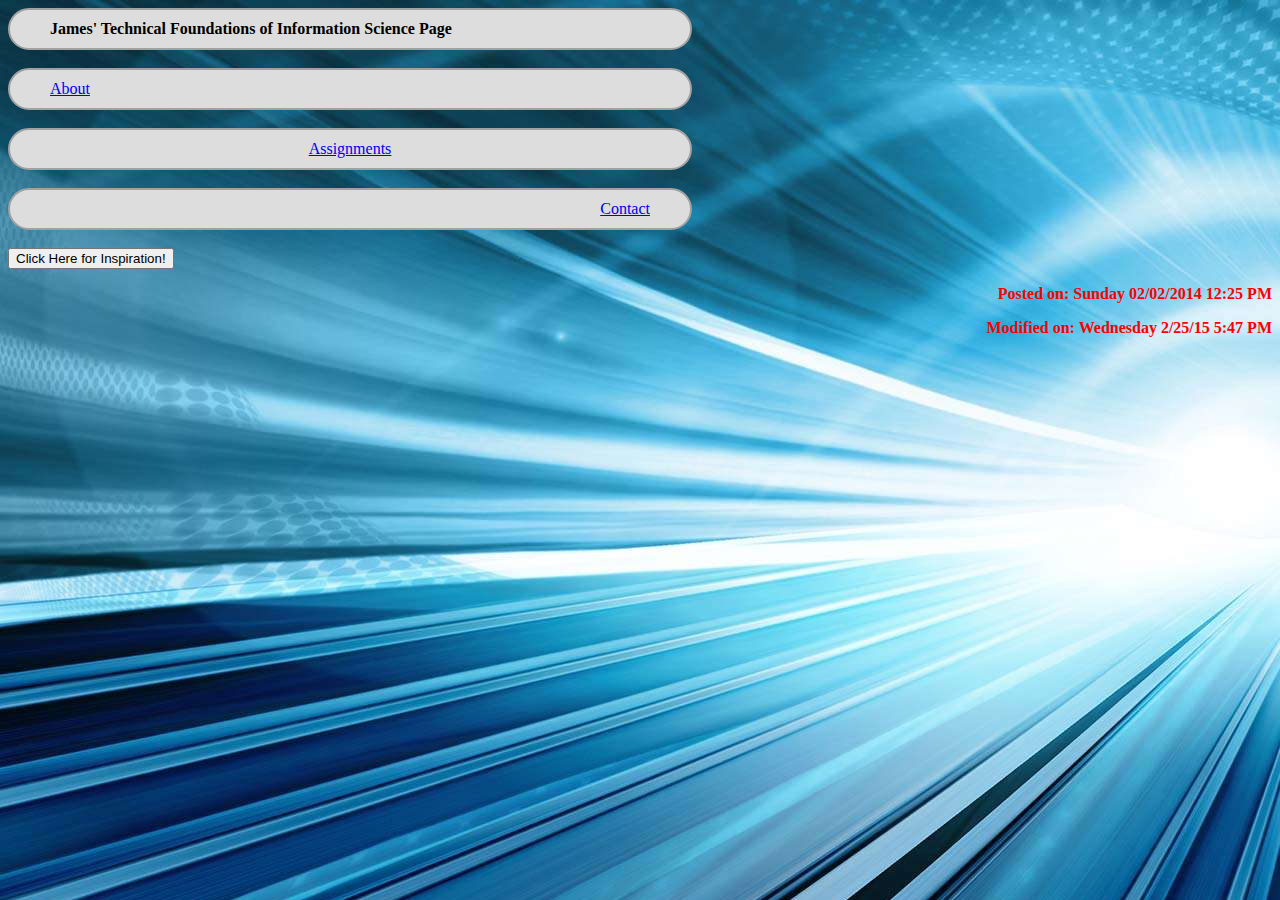
<file: index.html>
<!DOCTYPE HTML PUBLIC "-//W3C//DTD HTML 4.01 Transitional//EN" "http://www.w3.org/TR/html4/loose.dtd">
<html>
<head>
<meta http-equiv="Content-Type" content="text/html; charset=UTF-8">
<title>Wicked Science</title>
<style type="text/css">
 body
{
background-image:url("featured20@wdd2x.jpg");
background-repeat:no-repeat;
}
p {
	color: #F70302;
}
div {
border:2px solid #a1a1a1;
padding:10px 40px; 
background:#dddddd;
width:600px;
border-radius:60px;
}
</style>
</head>
<body>
<div>
<strong>James' Technical Foundations of Information Science Page</strong></div><br>
<div align="left"><a href="About Page2.html">About</a></div><br>
<div align="center"><a href="Assignments Page.html">Assignments</a></div><br>
<div align="right"><a href="mailto:james.g.putnam@gmail.com">Contact</a></div>
<br><button onclick="myFunction()">Click Here for Inspiration!</button>
<script type="text/javascript">
function myFunction()
{
document.write("<p>IF <\/p><p>by Rudyard Kipling <\/p><p> If you can keep your head when all about you <\/p><p>Are losing theirs and blaming it on you;<\/p><p> If you can trust yourself when all men doubt you, <\/p><p>But make allowance for their doubting too; <\/p><p>If you can wait and not be tired by waiting, <\/p><p>Or being lied about, don't deal in lies, <\/p><p>Or being hated, don't give way to hating, <\/p><p>And yet don't look too good, nor talk too wise; <\/p><p>If you can dream—and not make dreams your master; <\/p><p>If you can think—and not make thoughts your aim; <\/p><p>If you can meet with triumph and disaster <\/p><p>And treat those two imposters just the same; <\/p><p>If you can bear to hear the truth you've spoken <\/p><p>Twisted by knaves to make a trap for fools, <\/p><p>Or watch the things you gave your life to, broken, <\/p><p>And stoop and build 'em up with worn-out tools; <\/p><p>If you can make one heap of all your winnings <\/p><p>And risk it on one turn of pitch-and-toss, <\/p><p>And lose, and start again at your beginnings <\/p><p>And never breath a word about your loss; <\/p><p>If you can force your heart and nerve and sinew <\/p><p>To serve your turn long after they are gone, <\/p><p>And so hold on when there is nothing in you <\/p><p>Except the Will which says to them: 'Hold on'; <\/p><p>If you can talk with crowds and keep your virtue, <\/p><p>Or walk with Kings—nor lose the common touch; <\/p><p>If neither foes nor loving friends can hurt you; <\/p><p>If all men count with you, but none too much; <\/p><p>If you can fill the unforgiving minute <\/p><p>With sixty seconds' worth of distance run, <\/p><p>Yours is the Earth and everything that's in it, <\/p><p>And—which is more—you'll be a Man my son!<\/p>");
}
</script>
  <p align="right"><strong>Posted on: Sunday 02/02/2014 12:25 PM</strong></p>
<p align="right"><strong>Modified on: 
    <!-- #BeginDate format:fAm2a -->Wednesday 2/25/15 5:47 PM<!-- #EndDate -->
  </strong></p>
</body>
</html>
</file>
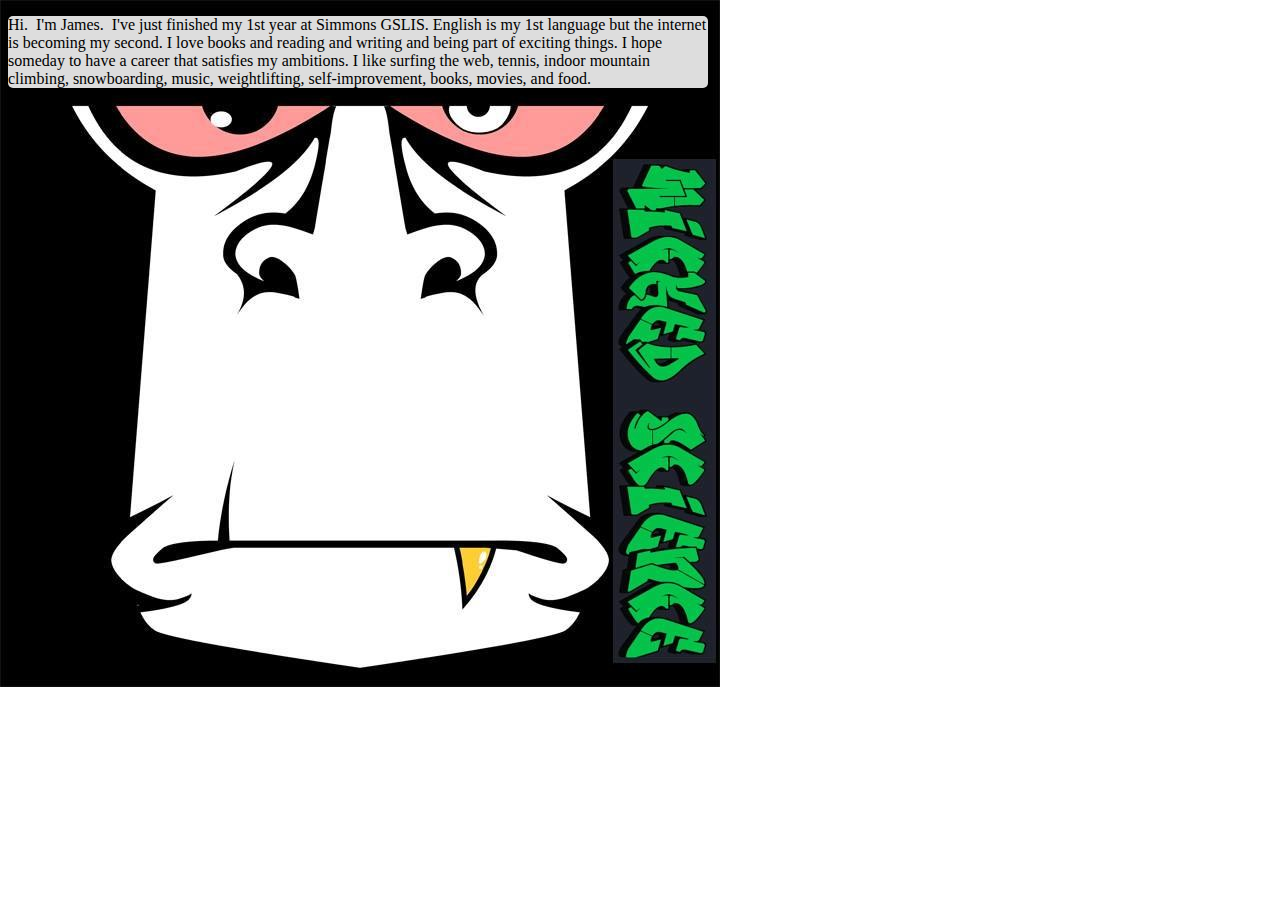
<file: About Page2.html>
<!DOCTYPE html PUBLIC "-//W3C//DTD XHTML 1.0 Transitional//EN" "http://www.w3.org/TR/xhtml1/DTD/xhtml1-transitional.dtd">
<html xmlns="http://www.w3.org/1999/xhtml">
<head>
<meta http-equiv="Content-Type" content="text/html; charset=UTF-8" />
<title>About Me</title>
<style type="text/css">
body {
	background-image: url(Wicked%20Monkey%20Science.jpg);
	background-repeat: no-repeat;
}
div
{
border:0px solid #a1a1a1;
padding:0px 0px; 
background:#dddddd;
width:700px;
border-radius:5px;
}
</style>
</head>

<div><p>
Hi.  I'm James.  I've just finished my 1st year at Simmons GSLIS.  English is my 1st language but the internet is becoming my second.  I love books and reading and writing and being part of exciting things.  I hope someday to have a career that satisfies my ambitions.  I like surfing the web, tennis, indoor mountain  climbing, snowboarding, music, weightlifting, self-improvement, books, movies, and food.</p></div>

<body>
</body>
</html>
</file>
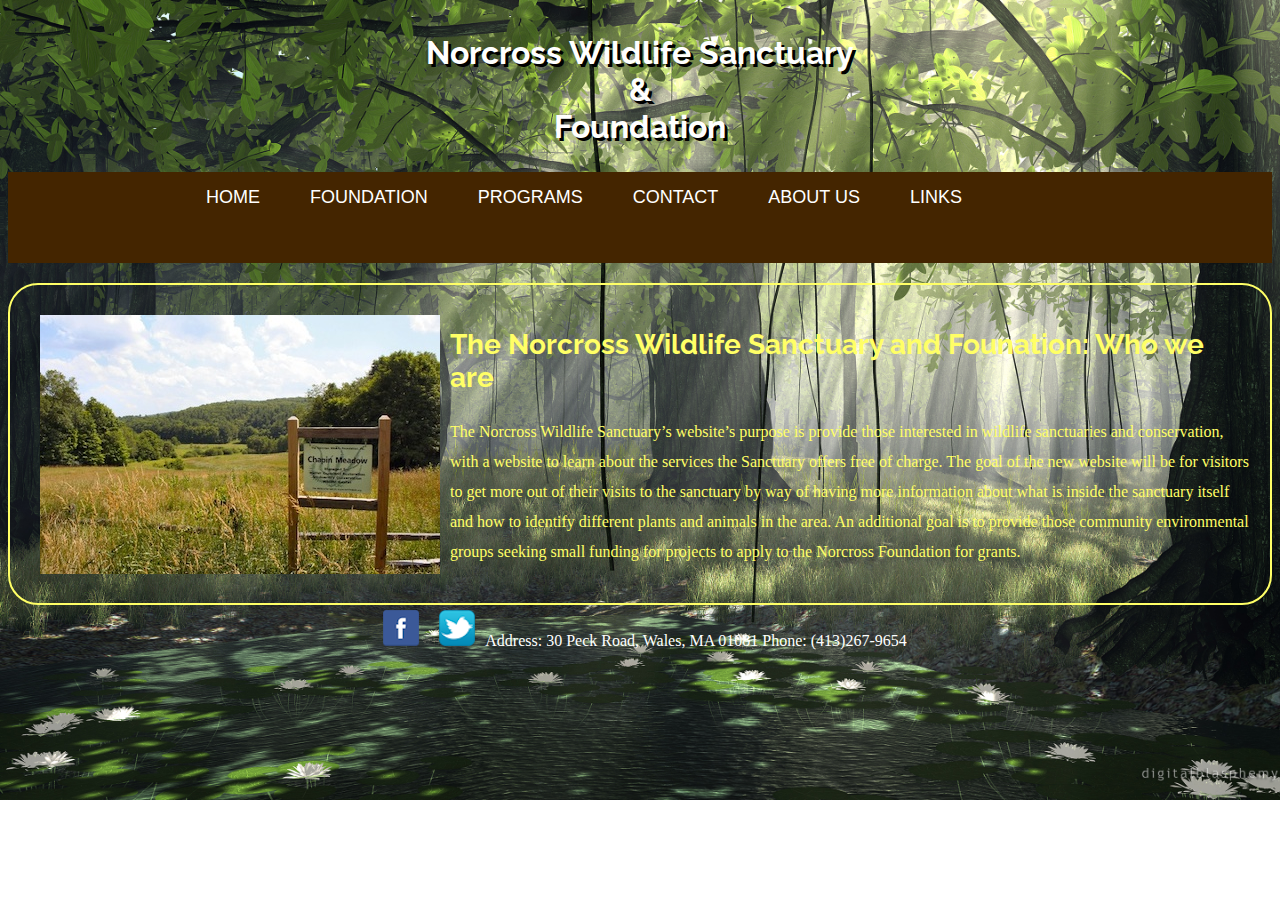
<file: Aboutus.html>
<!doctype html>
<html>
<head>
<meta charset="UTF-8">
<meta name="viewport" content="width=device-width, initial-scale=1.0">
<script src="https://ajax.googleapis.com/ajax/libs/jquery/1.7.2/jquery.min.js"></script>
<script>
  $(function() {
   var pull   = $('#pull');
    menu   = $('nav ul');
    menuHeight = menu.height();

   $(pull).on('click', function(e) {
    e.preventDefault();
    menu.slideToggle();
   });

   $(window).resize(function(){
          var w = $(window).width();
          if(w > 320 && menu.is(':hidden')) {
           menu.removeAttr('style');
          }
      });
  });
 </script>
<title>About Us</title>
<link href='http://fonts.googleapis.com/css?family=Raleway' rel='stylesheet' type='text/css'>
<link href="NorcrossStylesheet.css" rel="stylesheet" type="text/css">
<link href="NorcrossNavigation.css" rel="stylesheet" type="text/css">
</head>
<body>
<header>
<h1>Norcross Wildlife Sanctuary <br>& <br>Foundation</h1>
</header>
<nav class="clearfix">
<ul class="clearfix">
<li><a href="NorcrossHomepage.html">Home</a></li>
<li><a href="http://www.google.com" target="_blank">Foundation</a></li>
<li><a href="http://www.google.com" target="_blank">Programs</a></li>
<li><a href="http://www.google.com" target="_blank">Contact</a></li>
<li><a href="Aboutus.html">About Us</a></li>
<li><a href="http://www.google.com" target="_blank">Links</a></li>
</ul>
<a href="#" id="pull"></a>
</nav>
<article>
<img src="NorcrossImage.jpg" width="320" height="207" alt="Chapin Meadow"/><h2>The Norcross Wildlife Sanctuary and Founation: Who we are</h2>
<p>The Norcross Wildlife Sanctuary’s website’s purpose is provide those interested in wildlife sanctuaries and conservation, with a website to learn about the services the Sanctuary offers free of charge. The goal of the new website will be for visitors to get more out of their visits to the sanctuary by way of having more information about what is inside the sanctuary itself and how to identify different plants and animals in the area. An additional goal is to provide those community environmental groups seeking small funding for projects to apply to the Norcross Foundation for grants.</p>
</article>
<footer><a href="http://www.facebook.com" target="_blank"><img src="facebook-icon.png" alt="Facebook"></a><a href="http://www.twitter.com" target="_blank"><img src="twitter-32.png" alt="Twitter"></a>Address: 30 Peck Road, Wales, MA 01081 Phone: (413)267-9654</footer>
</body>
</html>
</file>
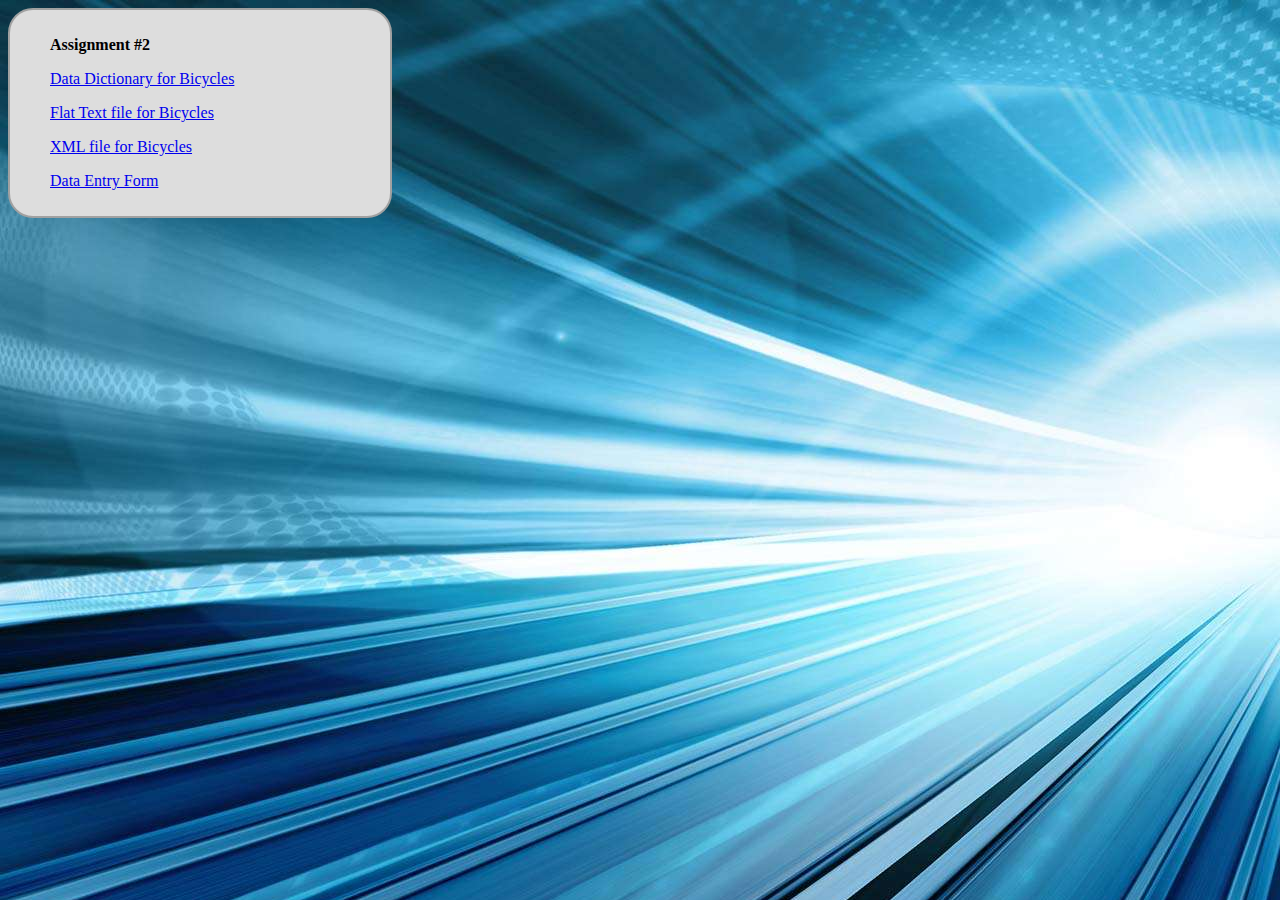
<file: Assignments Page.html>
<!DOCTYPE html PUBLIC "-//W3C//DTD XHTML 1.0 Transitional//EN" "http://www.w3.org/TR/xhtml1/DTD/xhtml1-transitional.dtd">
<html xmlns="http://www.w3.org/1999/xhtml">
<head>
</script>
<style> 
div
{
border:2px solid #a1a1a1;
padding:10px 40px; 
background:#dddddd;
width:300px;
border-radius:25px;
}
body {
	background-image: url(featured20@wdd2x.jpg);
	background-repeat: no-repeat;
}
</style>
<title>Assignments</title>
</head>

<body>
<div><p><strong>Assignment #2</strong></p>
<p><a href="Datadictionary.pdf">Data Dictionary for Bicycles</a></p>
<p><a href="FlatFile.txt">Flat Text file for Bicycles</a></p>
<p><a href="Bikes.xml">XML file for Bicycles</a></p>
<p><a href="storeClassData.php">Data Entry Form</a></p>
</body>
</html>
</file>
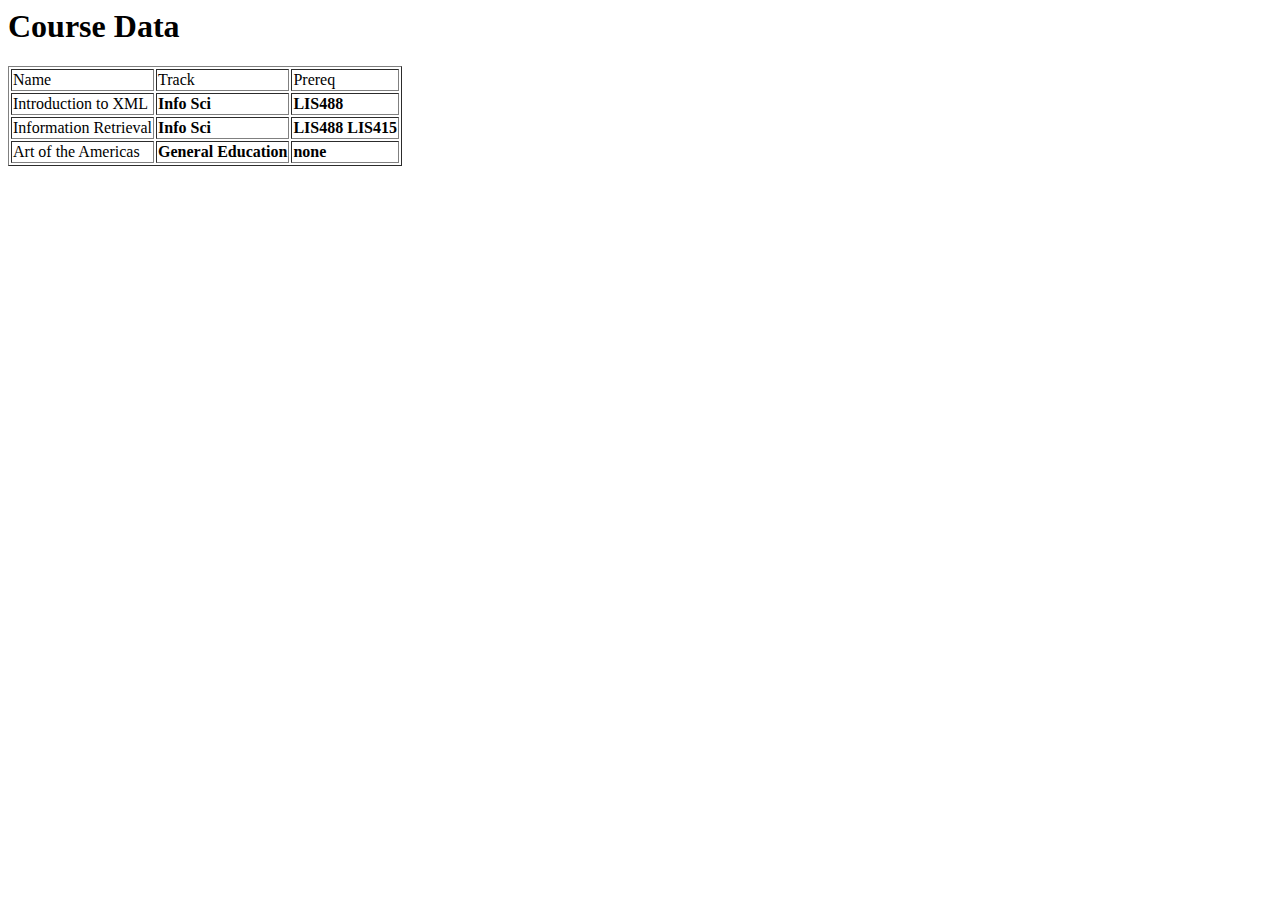
<file: formatted5.html>
<html>
   <head>
      <meta http-equiv="Content-Type" content="text/html; charset=UTF-8">
      <title>Courses</title>
   </head>
   <body>
      <h1>Course Data</h1>
      <table border="1">
         <tr>
            <td>Name</td>
            <td>Track</td>
            <td>Prereq</td>
         </tr>
         	
         <tr>
            <td>Introduction to XML</td>
            <td><b>Info Sci</b></td>
            <td><b>LIS488</b></td>
         </tr>
         
         	
         <tr>
            <td>Information Retrieval</td>
            <td><b>Info Sci</b></td>
            <td><b>LIS488 LIS415</b></td>
         </tr>
         
         	
         <tr>
            <td>Art of the Americas</td>
            <td><b>General Education</b></td>
            <td><b>none</b></td>
         </tr>
         
      </table>
   </body>
</html>
</file>
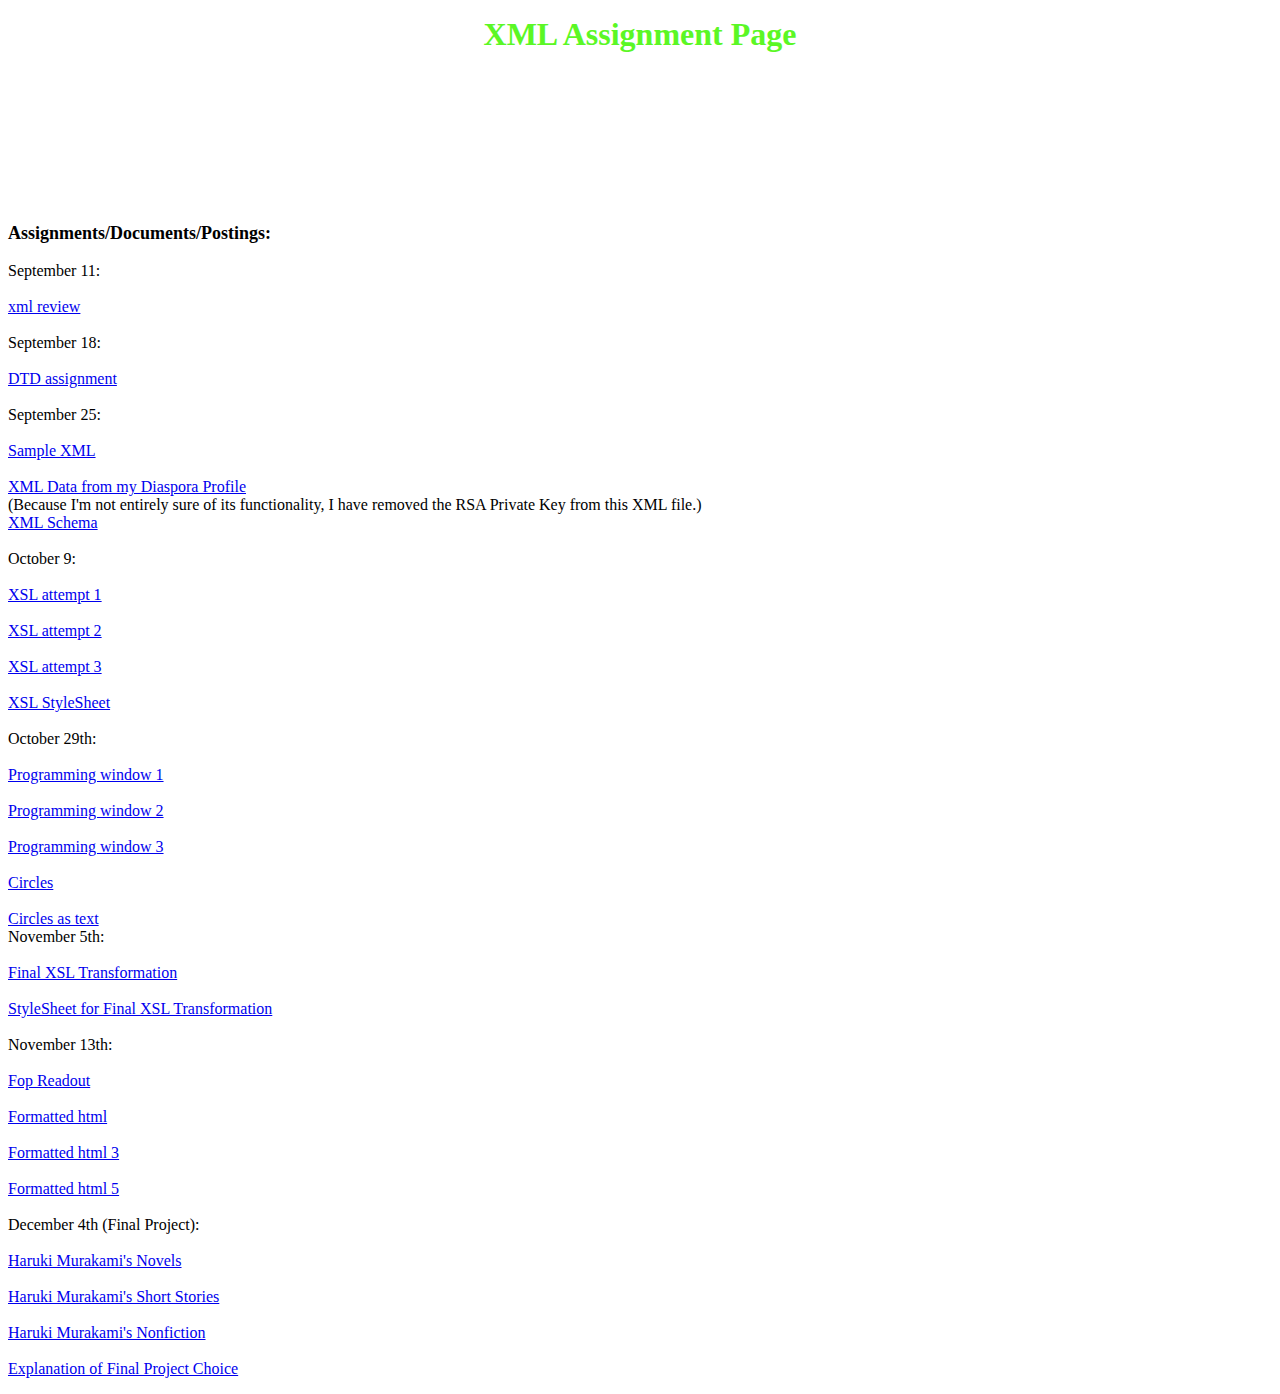
<file: index469.html>
<!DOCTYPE html PUBLIC "-//W3C//DTD XHTML 1.0 Transitional//EN" "http://www.w3.org/TR/xhtml1/DTD/xhtml1-transitional.dtd">
<html>
<head>
<meta http-equiv="Content-Type" content="text/html; charset=UTF-8" />
<title>Extensible Markup Language</title>
<style type="text/css">
body
{
	background-image: url("http://websiteexpert.com/wp-content/uploads/XML.gif");
	background-repeat: no-repeat;
}
.color {
	color: #FFF74A;
}
.color {
	color: #5BF725;
}
#color {
	color: #0E75D7;
}
</style>
</head>

<body>
<p align="center"><strong><font size="+3" class="color">XML Assignment Page</font></strong></p>
<p>&nbsp;</p>
<p>&nbsp;</p>
<p>&nbsp;</p>
<p>&nbsp;</p>
<p><br>
  <strong><font size="+1">Assignments/Documents/Postings:</font></strong></br>
<br>September 11:<br></br>
<a href="James_Putnam.docx">xml review</a></br>
<br>September 18:<br></br>
<a href="Cycles(dtd).xml">	DTD assignment</a></br>
<br>September 25:<br></br>
<a href="instructions.xml">Sample XML</a></br>
<br>
<a href="jgputnam_diaspora_data.xml">XML Data from my Diaspora Profile</a></br>
(Because I'm not entirely sure of its functionality, I have removed the RSA Private Key from this XML file.)<br>
<a href="cycles.xml">XML Schema</a></br>
<br>October 9:<br></br>
<a href="instructions.xsl">XSL attempt 1</a></br>
<br>
<a href="instructions2.xsl">XSL attempt 2</a></br>
<br>
<a href="Bikeshop.xml">XSL attempt 3</a></br>
<br>
<a href="bikeshopstylesheet.xsl">XSL StyleSheet</a></br>
<br>October 29th:<br>
</br>
<a href="Terminal Saved Output">Programming window 1</a></br>
<br>
<a href="Terminal Saved Output 2">Programming window 2</a></br>
<br>
<a href="Terminal Saved Output 3">Programming window 3</a></br>
<br>
<a href="circles.tiff">Circles</a></br>
<br>
<a href="Circles as Text.tiff">Circles as text</a>
<br>November 5th:<br></br>
<a href="Bikeshop(finaltransformation).xml">Final XSL Transformation</a></br>
<br>
<a href="bikeshopstylesheet(finalversion).xsl">StyleSheet for Final XSL Transformation</a></br>
<br>November 13th:<br></br>
<a href="ExampleofFop.txt">Fop Readout</a></br>
<br>
<a href="formatted.html">Formatted html</a></br>
<br>
<a href="formatted3.html">Formatted html 3</a></br>
<br>
<a href="formatted5.html">Formatted html 5</a></br>
<br>December 4th (Final Project):<br></br>
<a href="Murakami.xml">Haruki Murakami's Novels</a></br>
<br>
<a href="Murakami2.xml">Haruki Murakami's Short Stories</a></br>
<br>
<a href="Murakami3.xml">Haruki Murakami's Nonfiction</a></br>
<br>
<a href="Murakami and XML.doc">Explanation of Final Project Choice</a></br>
</body>
</html>
</file>
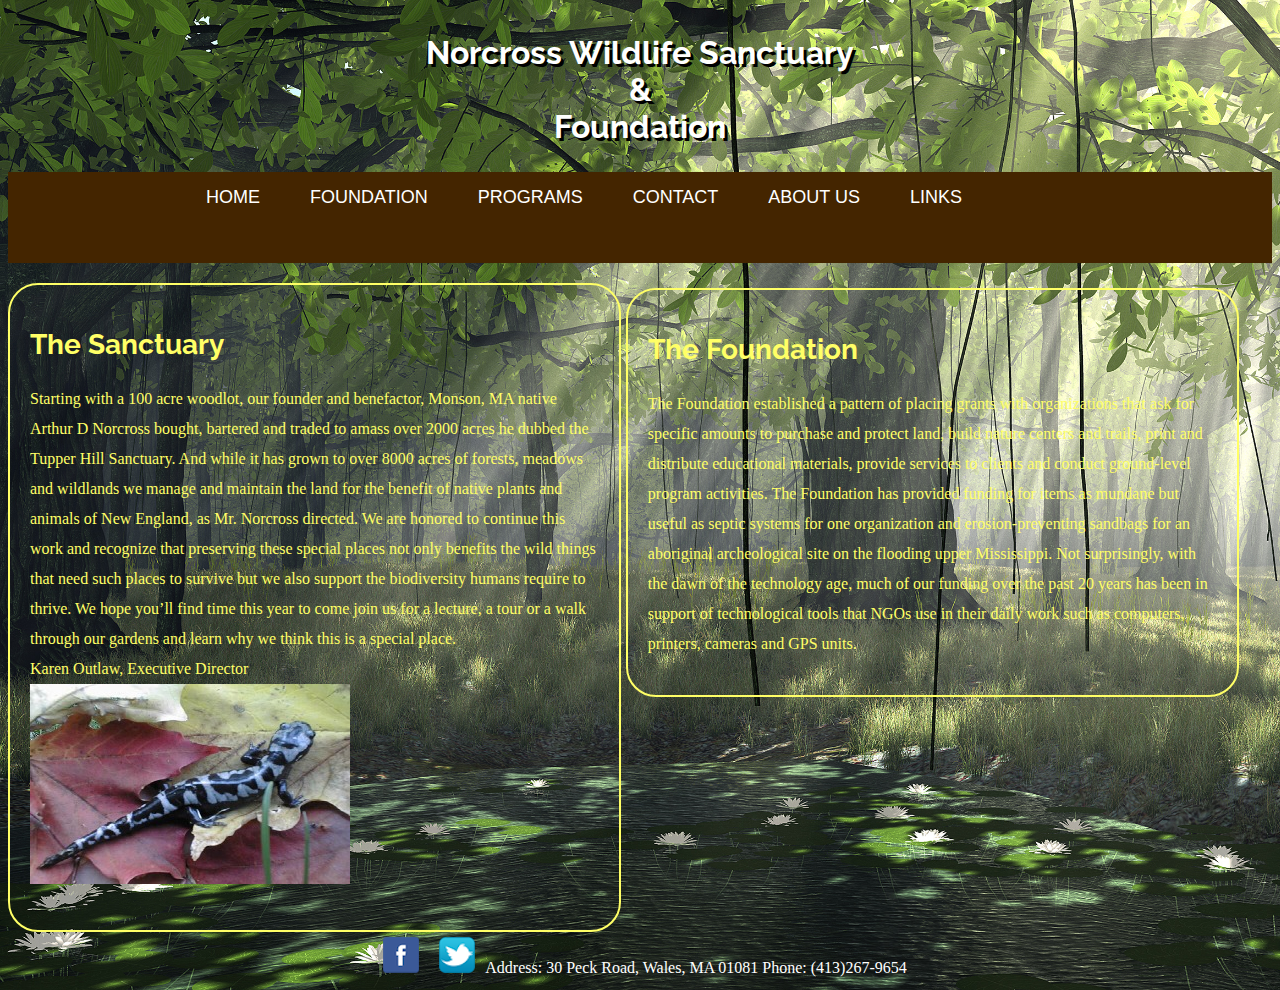
<file: NorcrossHomepage.html>
<!doctype html>
<html>
<head>
<meta charset="UTF-8">
<meta name="viewport" content="width=device-width, initial-scale=1.0">
<script src="https://ajax.googleapis.com/ajax/libs/jquery/1.7.2/jquery.min.js"></script>
<script>
  $(function() {
   var pull   = $('#pull');
    menu   = $('nav ul');
    menuHeight = menu.height();

   $(pull).on('click', function(e) {
    e.preventDefault();
    menu.slideToggle();
   });

   $(window).resize(function(){
          var w = $(window).width();
          if(w > 320 && menu.is(':hidden')) {
           menu.removeAttr('style');
          }
      });
  });
 </script>
<title>Norcross Wildlife Sanctuary & Foundation</title>
<link href='http://fonts.googleapis.com/css?family=Raleway' rel='stylesheet' type='text/css'>
<link href="NorcrossStylesheet.css" rel="stylesheet" type="text/css">
<link href="NorcrossNavigation.css" rel="stylesheet" type="text/css">
</head>
<body>
<header>
<h1>Norcross Wildlife Sanctuary <br>& <br>Foundation</h1>
</header>
<nav class="clearfix">
<ul class="clearfix">
<li><a href="NorcrossHomepage.html">Home</a></li>
<li><a href="http://www.google.com" target="_blank">Foundation</a></li>
<li><a href="http://www.google.com" target="_blank">Programs</a></li>
<li><a href="http://www.google.com" target="_blank">Contact</a></li>
<li><a href="Aboutus.html">About Us</a></li>
<li><a href="http://www.google.com" target="_blank">Links</a></li>
</ul>
<a href="#" id="pull"></a></nav>
<section>
<h2>The Sanctuary</h2>
<p>Starting with a 100 acre woodlot, our founder and benefactor, Monson, MA native Arthur D Norcross bought, bartered and traded to amass over 2000 acres he dubbed the Tupper Hill Sanctuary.  And while it has grown to over 8000 acres of forests, meadows and wildlands we manage and maintain the land for the benefit of native plants and animals of New England, as Mr. Norcross directed. 

We are honored to continue this work and recognize that preserving these special places not only benefits the wild things that need such places to survive but we also support the biodiversity humans require to thrive. 

We hope you’ll find time this year to come join us for a lecture, a tour or a walk through our gardens and learn why we think this is a special place. 
<br>
Karen Outlaw, Executive Director <br><img src="marblesalsm.jpg" alt="Lizard"/></p>
</section>
<aside>
<h2>The Foundation</h2>
<p>The Foundation established a pattern of placing grants with organizations that ask for specific amounts to purchase and protect land, build nature centers and trails, print and distribute educational materials, provide services to clients and conduct ground-level program activities.  The Foundation has provided funding for items as mundane but useful as septic systems for one organization and erosion-preventing sandbags for an aboriginal archeological site on the flooding upper Mississippi.  Not surprisingly, with the dawn of the technology age, much of our funding over the past 20 years has been in support of technological tools that NGOs use in their daily work such as computers, printers, cameras and GPS units. </p>
</aside>
<footer><a href="http://www.facebook.com" target="_blank"><img src="facebook-icon.png" alt="Facebook"></a><a href="http://www.twitter.com" target="_blank"><img src="twitter-32.png" alt="Twitter"></a>Address: 30 Peck Road, Wales, MA 01081 Phone: (413)267-9654</footer>
</body>
</html>
</file>
<file: NorcrossStylesheet.css>
@charset "UTF-8";
/* CSS Document */

body {
	background-image:url(satori2880.jpg);
	background-repeat:no-repeat;
	background-size:cover;
}
p {
	line-height:30px;
	font:Cambria, "Hoefler Text", "Liberation Serif", Times, "Times New Roman", serif;
	font-weight:lighter;
}
h1 {
	font-family: 'Raleway', sans-serif;
	font-weight:bold;
	text-shadow:3px 3px #000000;
}
h2 {
	font-family: 'Raleway', sans-serif;
	font-size:28px;
}
header {
	color:#442500;
	font-family:"Gill Sans", "Gill Sans MT", "Myriad Pro", "DejaVu Sans Condensed", Helvetica, Arial, sans-serif;
	font-weight:bold;
	color: #fff;
	text-align:center;
	padding:5px;
}
section {
	width:45%;
	float:left;
	background-image:url(http://i371.photobucket.com/albums/oo160/DazzlingSwing/semi-transparent.png);
	background-repeat:repeat;
	border:2px solid;
	border-radius: 30px;
	color:#FF6;
	padding:20px;
}
section img {
	width:320px;
	height:200px;
}
article {
	background-image:url(http://i371.photobucket.com/albums/oo160/DazzlingSwing/semi-transparent.png);
	background-repeat:repeat;
	border:2px solid;
	border-radius: 30px;
	color:#FF6;
	padding:20px;
	height:100%;
	min-height:270px;
}
article h1 {
	font-family: 'Raleway', sans-serif;
	text-align:center;
}
article img {
	margin:10px 10px 10px 10px;
	float:left;
	width:400px;
	height:259px;
}
aside {
	width:45%;
	float:left;
	margin:5px;
	background-image:url(http://i371.photobucket.com/albums/oo160/DazzlingSwing/semi-transparent.png);
	background-repeat:repeat;
	border:2px solid;
	border-radius: 30px;
	color:#FF6;
	padding:20px;
}
footer {
	color:white;
	clear:both;
	text-align:center;
	padding:5px;
}
footer img {
	margin-left:10px;
	margin-right:10px;
}
@media all and (max-width:980px) {
	section {
		margin:10px;
		width:40%;
}
	aside {
		margin:10px;
		width:40%;
	}
	footer img {
		display:none;
	}
	section img {
		width:100%;
		height:auto;
}
}
@media all and (max-width:600px) {
	section {
		padding: 2px;
		margin:7px;
		width:100%;
	}
	aside {
		padding:2px;
		margin:7px;
		width:100%;
	}
	footer img {
		display:none;
	}
	section img {
		width:320px;
		height:200px;
}
}
@media all and (max-width:480px) {
	section {
		float:none;
		width:90%;
		padding:5px;
		margin:0;
}
	header {
		background-image:url(satori640.jpg);
}
	aside {
		float:none;
		width:90%;
		padding:5px;
		margin:0;
	}
	article img {
		width:100%;
		height:auto;
		margin:8px auto;
	}
	article {
		width:90%;
	}
	body {
		background-image:none;
		background-color:#D2B384;
	}
	footer img {
		display:none;
	}
	section img {
		width:100%;
		height:auto;
		margin-right:5px;
}
}
</file>
<file: NorcrossNavigation.css>
@charset "UTF-8";
/* CSS Document */

.clearfix:before,
.clearfix:after {
    content:"";
    display:table;
}
.clearfix:after {
    clear: both;
}
nav {
	position:relative;
	text-align:left;
	margin-bottom:20px;
	font-size:18px;
	background-color:#442500;
	height:auto;
	padding:15px 15px 25px 7px;
}
nav ul {
	width:900px;
	margin:0 auto;
	height:30px;
	list-style:none;
}
nav ul li{
	display:inline;
	float:left;
}
nav li a {
	box-sizing:border-box;
	-moz-box-sizing:border-box;
 	-webkit-box-sizing:border-box;
}
nav a {
	color:white;
	padding-right:50px;
	display:inline-block;
	font-family:"Gill Sans", "Gill Sans MT", "Myriad Pro", "DejaVu Sans Condensed", Helvetica, Arial, sans-serif;
	text-decoration:none;
	text-transform:uppercase;
}
nav a:hover {
	color:#0B8606;
}

@media only screen and (max-width : 600px) {

nav {
	height:auto;
}

nav ul {
	width:100%;
	display:block;
	height:auto;
}
nav li {
	float:left;
	width:100%;
	line-height:40px;
	position:relative;
}
nav a {
	width:100%;
}
}
@media only screen and (max-width : 480px) {
	nav ul {
		display:none;
		height:auto;
		margin:0 auto;
}
	nav ul li {
		line-height:40px;
}
	nav a#pull {
  		width: 100%;
  		position: relative;
		height:18px;
		margin-left:5px;
 }
 	nav a#pull:after {
		line-height:15px;
 	 	content:"";
  		background: url('dropdown-menu copy.png') no-repeat;
		background-position:left;
  		width: 50px;
  		height: 40px;
  		display: inline-block;
}
}
</file>
